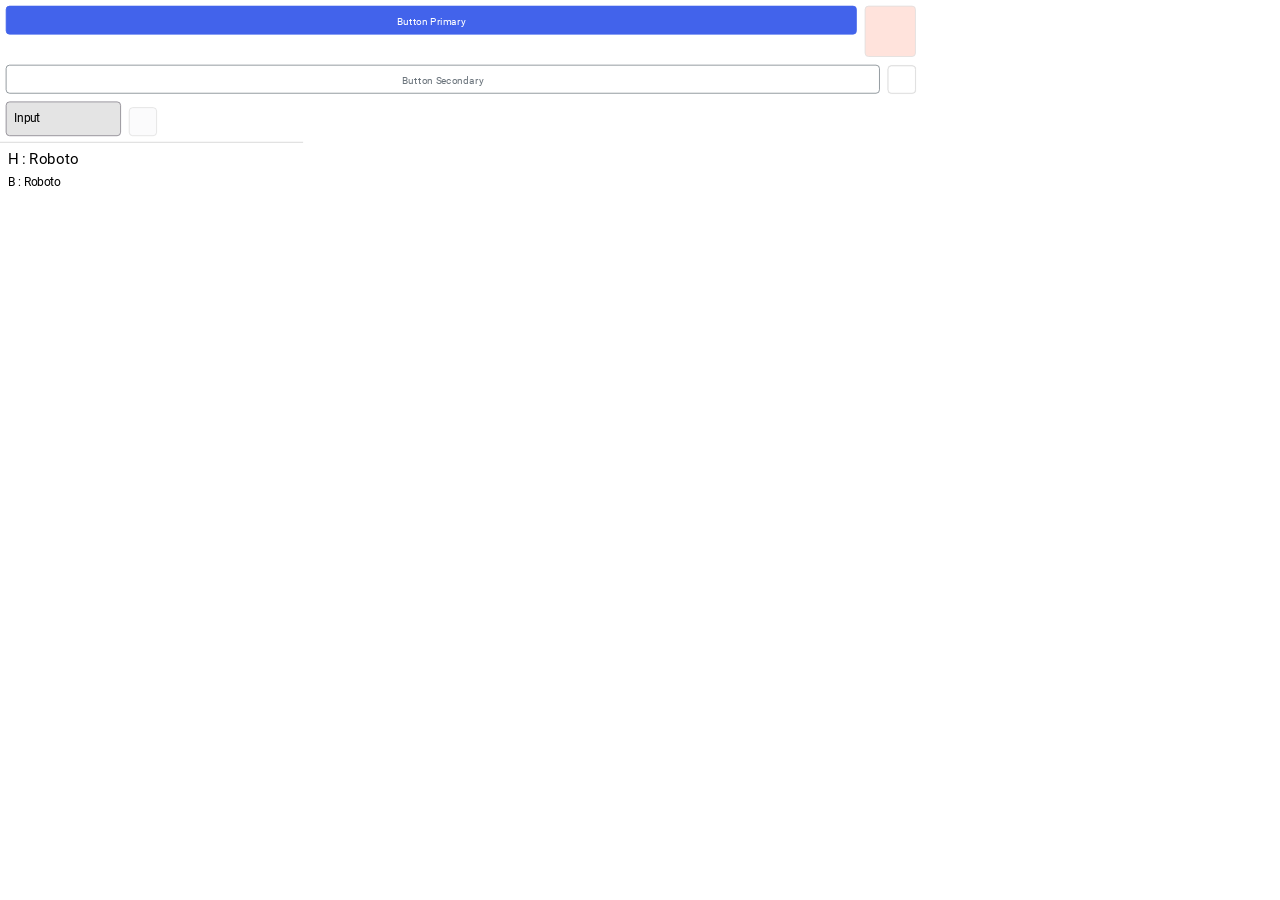
<file: src/main/webapp/design-tokens/foundation/index.html>
<html>

<head>
    <link href="./android/style.css" rel="stylesheet">
    <script type="module">
    </script>
    <style>
        button, input {
            padding: 8pt !important;
            border-radius: 4pt !important;
            border-width: 1pt !important;
            border-style: solid !important;
            display: block !important;
            height: 28pt !important;
            flex-grow: 0;
            flex-shrink: 0;
            font-size: 12pt;
            width:160pt
        }
        div.app-label {
            margin-left: 16pt !important;
            margin-bottom: -6pt !important;
            z-index: 1 !important;
            padding: 0 8pt !important;
            display: inline-block !important;
            position: relative !important;
        }
        body {
            margin: 0 !important;
            background-color: #ffffff;
            overflow: hidden;
        }
        .content {
            padding: 8px !important;
        }
        .btn-panel {
            display: flex !important;
            flex-direction: row !important;
            justify-content: flex-start !important;
            align-items: flex-end !important;
            padding-bottom: 8pt !important;
        }
        .btn-panel:last-child {
            padding-bottom: 0 !important;
        }
        .box {
            width: 28pt !important;
            height: 28pt !important;
            border-radius: 4pt !important;
            margin-left: 8pt !important;
            border: 1px solid #DDDDDD !important;
            flex-shrink: 0;
        }
        @font-face {
            font-family: Roboto;
            src: url(./android/assets/fonts/./Roboto/Roboto-Regular.ttf);
        }
        @font-face {
            font-family: Roboto;
            src: url(./android/assets/fonts/./Roboto/Roboto-Regular.ttf);
        }
        .heading-text {
            font-family: 'Roboto'
        }
        .body-text {
            font-family: 'Roboto'
        }
    </style>
</head>

<body>
    <div class="wm-studio" style="transform: scale(0.72);transform-origin: left top;">
        <div class="wm-right-panel-container">
            <div class="file-container-pane">
                <div class="wm-file-container">
                    <div class="wm-workspace">
                        <div class="workspace-content">
                            <div class="canvas-panel">
                                <div class="content">
                                    <div>
                                        <div class="btn-panel">
                                            <button class="btn btn-primary app-button">
                                                <span class="btn-caption">Button Primary</span>
                                            </button>
                                            <div class="box bg-primary app-tile"></div>
                                        </div>
                                        <div class="btn-panel">
                                            <button class="btn btn-secondary app-button">
                                                <span class="btn-caption">Button Secondary</span>
                                            </button>
                                            <div class="box app-mobile-navbar"></div>
                                        </div>
                                        <div class="btn-panel">
                                            <input type="text" class="app-textbox" value="Input">
                                            <div class="box app-page-content"></div>
                                        </div>
                                    </div>
                                    <div>
                                        <span class="app-label" style="display: none"></span>
                                    </div>
                                </div>
                                <div style="border-top: 1px solid #ccc; padding: 8pt;width: 300pt">
                                    <div style="font-size: 16pt; padding-bottom: 8pt;" class="heading-text">
                                        <span>H : </span>
                                        <span>Heading</span>
                                    </div>
                                    <div style="font-size: 12pt;" class="body-text">
                                        <span>B : </span>
                                        <span>Heading</span>
                                    </div>
                                </div>
                            </div>
                        </div>
                    </div>
                </div>
            </div>
        </div>
    </div>
    <script>
        (function() {
            function getStyle(el , property) {
                return window.getComputedStyle(el).getPropertyValue(property);
            }
            const label = document.querySelectorAll('.app-label')[0];
            const labelColor = getStyle(label, 'color');
            document.querySelectorAll('.heading-text span:last-child')[0].innerText ="Roboto";
            document.querySelectorAll('.body-text span:last-child')[0].innerText = "Roboto";
        })();
    </script>
</body>

</html>
</file>
